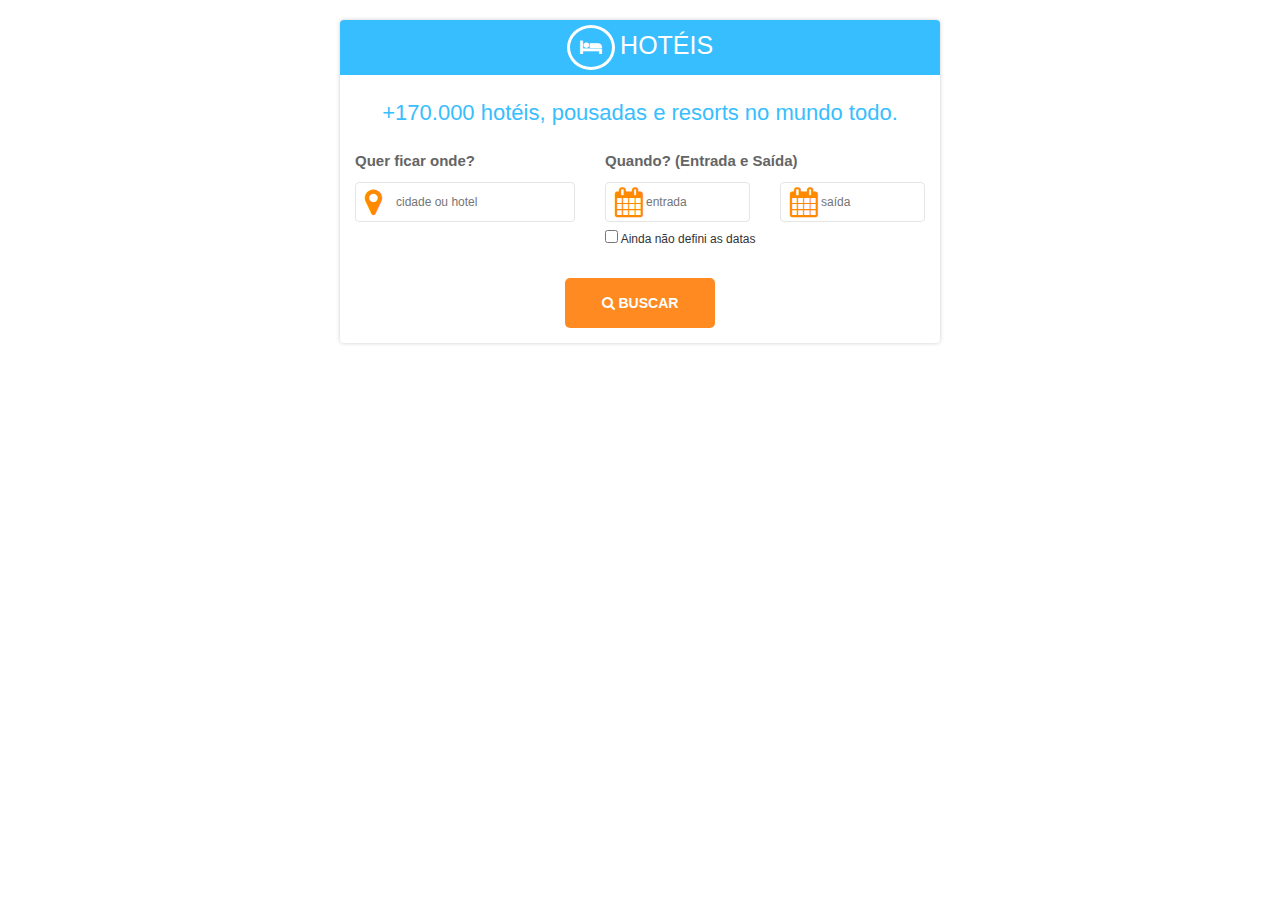
<file: site/index.html>
<!DOCTYPE html>
<html lang="pt-br">
    <head>
        <meta charset="utf-8">
        <title>Desafio Hotel Urbano - Leidson Cruz</title>
        <meta name="description" content="">
        <meta name="viewport" content="width=device-width">

        <link rel="stylesheet" href="css/pikaday/pikaday.css">
        <link rel="stylesheet" href="css/font-awesome/css/font-awesome.min.css">
        <link rel="stylesheet" href="css/grid-system.min.css">
        <link rel="stylesheet" href="css/desafio.css">
        <link rel="stylesheet" href="css/responsivo.css">
    </head>
    <body ng-app="desafioApp">
        <!--[if lte IE 8]>
        <p>Atualize seu navegador.</p>
        <![endif]-->

        <div ng-view=""></div>

        <!-- Libs -->
        <script src="js/libs/jquery/jquery-2.2.3.min.js"></script>

        <script src="js/libs/moment/moment.min.js"></script>
        <script src="js/libs/moment/pt-br.js"></script>

        <script src="js/libs/angular/angular.min.js"></script>
        <script src="js/libs/angular/angular-route.min.js"></script>
        <script src="js/libs/angular/angular-resource.min.js"></script>
        <script src="js/libs/angular/angular-ui-router.js"></script>
        <script src="js/libs/angular/angular-sanitize.min.js"></script>

        <script src="js/libs/pikaday/pikaday.js"></script>
        <!-- App -->
        <script src="js/app.js"></script>
        <script src="js/factorys/interceptor.js"></script>
        <script src="js/factorys/scopes.js"></script>
        <script src="js/constants/config.js"></script>
        <script src="js/controllers/search.js"></script>
        <script src="js/controllers/result.js"></script>
        <script src="js/directives/pikaday.js"></script>
        <script src="js/directives/random.js"></script>
    </body>
</html>
</file>
<file: site/css/pikaday/pikaday.css>
@charset "UTF-8";

/*!
 * Pikaday
 * Copyright © 2014 David Bushell | BSD & MIT license | http://dbushell.com/
 */

.pika-single {
    z-index: 9999;
    display: block;
    position: relative;
    color: #333;
    background: #fff;
    border: 1px solid #ccc;
    border-bottom-color: #bbb;
    font-family: "Helvetica Neue", Helvetica, Arial, sans-serif;
}

/*
clear child float (pika-lendar), using the famous micro clearfix hack
http://nicolasgallagher.com/micro-clearfix-hack/
*/
.pika-single:before,
.pika-single:after {
    content: " ";
    display: table;
}
.pika-single:after { clear: both }
.pika-single { *zoom: 1 }

.pika-single.is-hidden {
    display: none;
}

.pika-single.is-bound {
    position: absolute;
    box-shadow: 0 5px 15px -5px rgba(0,0,0,.5);
}

.pika-lendar {
    float: left;
    width: 240px;
    margin: 8px;
}

.pika-title {
    position: relative;
    text-align: center;
}

.pika-label {
    display: inline-block;
    *display: inline;
    position: relative;
    z-index: 9999;
    overflow: hidden;
    margin: 0;
    padding: 5px 3px;
    font-size: 14px;
    line-height: 20px;
    font-weight: bold;
    background-color: #fff;
}
.pika-title select {
    cursor: pointer;
    position: absolute;
    z-index: 9998;
    margin: 0;
    left: 0;
    top: 5px;
    filter: alpha(opacity=0);
    opacity: 0;
}

.pika-prev,
.pika-next {
    display: block;
    cursor: pointer;
    position: relative;
    outline: none;
    border: 0;
    padding: 0;
    width: 20px;
    height: 30px;
    /* hide text using text-indent trick, using width value (it's enough) */
    text-indent: 20px;
    white-space: nowrap;
    overflow: hidden;
    background-color: transparent;
    background-position: center center;
    background-repeat: no-repeat;
    background-size: 75% 75%;
    opacity: .5;
    *position: absolute;
    *top: 0;
}

.pika-prev:hover,
.pika-next:hover {
    opacity: 1;
}

.pika-prev,
.is-rtl .pika-next {
    float: left;
    background-image: url('[data-uri]');
    *left: 0;
}

.pika-next,
.is-rtl .pika-prev {
    float: right;
    background-image: url('[data-uri]');
    *right: 0;
}

.pika-prev.is-disabled,
.pika-next.is-disabled {
    cursor: default;
    opacity: .2;
}

.pika-select {
    display: inline-block;
    *display: inline;
}

.pika-table {
    width: 100%;
    border-collapse: collapse;
    border-spacing: 0;
    border: 0;
}

.pika-table th,
.pika-table td {
    width: 14.285714285714286%;
    padding: 0;
}

.pika-table th {
    color: #999;
    font-size: 12px;
    line-height: 25px;
    font-weight: bold;
    text-align: center;
}

.pika-button {
    cursor: pointer;
    display: block;
    box-sizing: border-box;
    -moz-box-sizing: border-box;
    outline: none;
    border: 0;
    margin: 0;
    width: 100%;
    padding: 5px;
    color: #666;
    font-size: 12px;
    line-height: 15px;
    text-align: right;
    background: #f5f5f5;
}

.pika-week {
    font-size: 11px;
    color: #999;
}

.is-today .pika-button {
    color: #33aaff;
    font-weight: bold;
}

.is-selected .pika-button {
    color: #fff;
    font-weight: bold;
    background: #33aaff;
    box-shadow: inset 0 1px 3px #178fe5;
    border-radius: 3px;
}

.is-inrange .pika-button {
    background: #D5E9F7;
}

.is-startrange .pika-button {
    color: #fff;
    background: #6CB31D;
    box-shadow: none;
    border-radius: 3px;
}

.is-endrange .pika-button {
    color: #fff;
    background: #33aaff;
    box-shadow: none;
    border-radius: 3px;
}

.is-disabled .pika-button {
    pointer-events: none;
    cursor: default;
    color: #999;
    opacity: .3;
}

.pika-button:hover {
    color: #fff;
    background: #ff8000;
    box-shadow: none;
    border-radius: 3px;
}

/* styling for abbr */
.pika-table abbr {
    border-bottom: none;
    cursor: help;
}
</file>
<file: site/css/desafio.css>
/*****************************************************************************************
*                                      GLOBAL
*****************************************************************************************/
body {
    font-size: 14px;
    font-family: "Gotham Light",'Helvetica Neue', Arial,Helvetica,sans-serif;
    -webkit-font-smoothing: antialiased;
}

.text{
    font-size: 22px;
    font-weight: normal;
}

label{
    color: #656565;
    font-weight: bold;
    font-size: 15px;
}

.row .checkbox{
    margin-top: 8px;
    font-weight: normal;
    font-size: 12px;
}

a, a:hover, a:focus {
	text-decoration: none;
	color: #FFFFFF;
}

ul{
	list-style: none;
	padding: 0;
	margin: 0;
}

/*****************************************************************************************
*                                      COLORS
*****************************************************************************************/
.color-default{
    color: #36BEFE;
}

.color-orange{
    color: #FF8A00;
}

.color-white{
    color: #FFFFFF;
}

.bg-orange{
    background: #FF8A21;
}

/*****************************************************************************************
*                                      ALIGNS
*****************************************************************************************/
.text-center{
    text-align: center;
}

.text-left{
    text-align: left;
}

/*****************************************************************************************
*                                      COMPONENTS
*****************************************************************************************/
.container-fluid{
    padding-bottom: 15px;
}

.result-component {
    margin: 20px auto;
}

.search-component {
    border-radius: 4px;
    box-shadow: 0 0 4px rgba(0,0,0,0.2);
    margin: 20px auto;
}

.search-component > header{
    border-radius: 4px 4px 0 0;
}

.search-component > header > span{
    font-size: 25px;
}


header, .auto-complete-border{
    color: #FFFFFF;
    font-weight: 200;
    background: #36BEFE;
    padding: 5px 0;
    text-align: center;
    text-transform: uppercase;
    font-size: 19px;
}

span.error{
    display: none;
    color: red;
    font-size: 10px;
}

.auto-complete-border{
    border-radius: 0;
    padding: 4px;
}


.border-circle{
    border-radius: 100%;
    padding: 10px;
    border: 3px solid #FFFFFF;
}

.rounded{
    border-radius: 5px;
}

.form-group{
    position: relative;
}

.form-group i.fa{
    position: absolute;
    top: 15px;
    font-size: 30px;
    left: 10px;
}

input.default{
    margin: 10px 0 0 0;
    height: 40px;
    padding: 10px 10px 10px 40px;
    font-size: 12px;
    color: #003966;
    border: 1px solid #E5E5E5;
    border-radius: 4px;
    width: 100%;
}

.auto-complete:after {
	content: "";
    width: 0;
	height: 0;
	position: absolute;
	top: -8px;
	left: 15px;
	border-style: solid;
	border-width: 0 20px 15px 20px;
	border-color: transparent transparent #36BEFE transparent;
}

.auto-complete{
	display: none;
	border: 1px solid #00aeef;
	position: absolute;
	background: #FFFFFF;
	z-index: 1;
	top: 57px;

}

.auto-complete > .result{
	padding: 10px;
}

.auto-complete > .result{
  	display: table;
}

.auto-complete > .result > ul > li > .fa{
    color: #E5E5E5;
    margin: 5px 20px 5px 0;
}

.auto-complete > .result > ul > li > span{
    color: #656565;
    font-size: 14px;
}

.btn{
    border:0;
    border-radius: 5px;
    padding: 15px 20px 15px 20px;
    width: 150px;
    font-size: 20px;
    font-size: 14px;
    font-weight: bolder;
}

.item-hotel > .col-md-2{
    background: #EDEDED;
}

.btn-search{
    color: #FFFFFF;
    margin-top: 30px;
}

.price{
    font-size: 20px;
}

.more-hotel{
    color: #FFFFFF;
    border-radius: 5px;
    padding: 10px 25px 10px 25px;
    position: absolute;
    bottom: 10px;
    left: 18px;
}
</file>
<file: site/css/responsivo.css>
/*****************************************************************************************
*                                      COMPONENTS
*****************************************************************************************/
@media (max-width: 768px){
    .auto-complete{
        width: 90%;
    }

    .col-md-7{
        margin-top: 15px;
    }

    .item-hotel > .col-md-3 {
        text-align: center;
    }

    .item-hotel > .col-md-2{
        border: 0;
        min-height: 0;
        padding: 15px;
    }

    .item-hotel > .col-md-2 > .info{
        margin: 0;
    }

    .more-hotel{
        bottom: 0;
        left: 0;
        position: inherit;
    }
}

@media (min-width: 768px){
    .search-component {
        width: 468px;
    }

    .result-component {
        width: 600px;
    }

    .auto-complete{
        width: 90%;
    }

    .col-md-7{
        margin-top: 15px;
    }

    .item-hotel{
        margin-bottom: 15px;
        border: 1px solid #CCCCCC;
    }

    .item-hotel > .col-md-3 {
        text-align: center;
    }

    .item-hotel > .col-md-2{
        border: 0;
        min-height: 0;
        padding: 15px;
    }

    .item-hotel > .col-md-2 > .info{
        margin: 0;
    }

    .more-hotel{
        bottom: 0;
        left: 0;
        position: inherit;
    }

}


@media (min-width: 992px) {
    .search-component {
        width: 600px;
    }

    .result-component {
        width: 900px;
    }

    .auto-complete{
        width: 100%;
    }

    .col-md-7{
        margin-top: 0;
    }

    .item-hotel{
        margin-bottom: 15px;
        border: 1px solid #CCCCCC;
    }

    .item-hotel > .col-md-3{
        padding: 0;
    }

    .item-hotel > .col-md-2{
        border-left: 1px dashed #CCCCCC;
        min-height: 260px;
    }

    .item-hotel > .col-md-2 > .info{
        margin-top: 50px;
    }
}
</file>
<file: site/css/grid-system.min.css>
/*!
 * Bootstrap v3.3.5 (http://getbootstrap.com)
 * Copyright 2011-2016 Twitter, Inc.
 * Licensed under MIT (https://github.com/twbs/bootstrap/blob/master/LICENSE)
 */

/*!
 * Generated using the Bootstrap Customizer (http://getbootstrap.com/customize/?id=4f53bcbad0e94f82297286b3564a87ba)
 * Config saved to config.json and https://gist.github.com/4f53bcbad0e94f82297286b3564a87ba
 *//*!
 * Bootstrap v3.3.6 (http://getbootstrap.com)
 * Copyright 2011-2015 Twitter, Inc.
 * Licensed under MIT (https://github.com/twbs/bootstrap/blob/master/LICENSE)
 *//*! normalize.css v3.0.3 | MIT License | github.com/necolas/normalize.css */html{font-family:sans-serif;-ms-text-size-adjust:100%;-webkit-text-size-adjust:100%}body{margin:0}article,aside,details,figcaption,figure,footer,header,hgroup,main,menu,nav,section,summary{display:block}audio,canvas,progress,video{display:inline-block;vertical-align:baseline}audio:not([controls]){display:none;height:0}[hidden],template{display:none}a{background-color:transparent}a:active,a:hover{outline:0}abbr[title]{border-bottom:1px dotted}b,strong{font-weight:bold}dfn{font-style:italic}h1{font-size:2em;margin:0.67em 0}mark{background:#ff0;color:#000}small{font-size:80%}sub,sup{font-size:75%;line-height:0;position:relative;vertical-align:baseline}sup{top:-0.5em}sub{bottom:-0.25em}img{border:0}svg:not(:root){overflow:hidden}figure{margin:1em 40px}hr{-webkit-box-sizing:content-box;-moz-box-sizing:content-box;box-sizing:content-box;height:0}pre{overflow:auto}code,kbd,pre,samp{font-family:monospace, monospace;font-size:1em}button,input,optgroup,select,textarea{color:inherit;font:inherit;margin:0}button{overflow:visible}button,select{text-transform:none}button,html input[type="button"],input[type="reset"],input[type="submit"]{-webkit-appearance:button;cursor:pointer}button[disabled],html input[disabled]{cursor:default}button::-moz-focus-inner,input::-moz-focus-inner{border:0;padding:0}input{line-height:normal}input[type="checkbox"],input[type="radio"]{-webkit-box-sizing:border-box;-moz-box-sizing:border-box;box-sizing:border-box;padding:0}input[type="number"]::-webkit-inner-spin-button,input[type="number"]::-webkit-outer-spin-button{height:auto}input[type="search"]{-webkit-appearance:textfield;-webkit-box-sizing:content-box;-moz-box-sizing:content-box;box-sizing:content-box}input[type="search"]::-webkit-search-cancel-button,input[type="search"]::-webkit-search-decoration{-webkit-appearance:none}fieldset{border:1px solid #c0c0c0;margin:0 2px;padding:0.35em 0.625em 0.75em}legend{border:0;padding:0}textarea{overflow:auto}optgroup{font-weight:bold}table{border-collapse:collapse;border-spacing:0}td,th{padding:0}*{-webkit-box-sizing:border-box;-moz-box-sizing:border-box;box-sizing:border-box}*:before,*:after{-webkit-box-sizing:border-box;-moz-box-sizing:border-box;box-sizing:border-box}html{font-size:10px;-webkit-tap-highlight-color:rgba(0,0,0,0)}body{font-family:"Helvetica Neue",Helvetica,Arial,sans-serif;font-size:14px;line-height:1.42857143;color:#333;background-color:#fff}input,button,select,textarea{font-family:inherit;font-size:inherit;line-height:inherit}a{color:#337ab7;text-decoration:none}a:hover,a:focus{color:#23527c;text-decoration:underline}a:focus{outline:thin dotted;outline:5px auto -webkit-focus-ring-color;outline-offset:-2px}figure{margin:0}img{vertical-align:middle}.img-responsive{display:block;max-width:100%;height:auto}.img-rounded{border-radius:6px}.img-thumbnail{padding:4px;line-height:1.42857143;background-color:#fff;border:1px solid #ddd;border-radius:4px;-webkit-transition:all .2s ease-in-out;-o-transition:all .2s ease-in-out;transition:all .2s ease-in-out;display:inline-block;max-width:100%;height:auto}.img-circle{border-radius:50%}hr{margin-top:20px;margin-bottom:20px;border:0;border-top:1px solid #eee}.sr-only{position:absolute;width:1px;height:1px;margin:-1px;padding:0;overflow:hidden;clip:rect(0, 0, 0, 0);border:0}.sr-only-focusable:active,.sr-only-focusable:focus{position:static;width:auto;height:auto;margin:0;overflow:visible;clip:auto}[role="button"]{cursor:pointer}.container{margin-right:auto;margin-left:auto;padding-left:15px;padding-right:15px}@media (min-width:768px){.container{width:750px}}@media (min-width:992px){.container{width:970px}}@media (min-width:1200px){.container{width:1170px}}.container-fluid{margin-right:auto;margin-left:auto;padding-left:15px;padding-right:15px}.row{margin-left:-15px;margin-right:-15px}.col-xs-1, .col-sm-1, .col-md-1, .col-lg-1, .col-xs-2, .col-sm-2, .col-md-2, .col-lg-2, .col-xs-3, .col-sm-3, .col-md-3, .col-lg-3, .col-xs-4, .col-sm-4, .col-md-4, .col-lg-4, .col-xs-5, .col-sm-5, .col-md-5, .col-lg-5, .col-xs-6, .col-sm-6, .col-md-6, .col-lg-6, .col-xs-7, .col-sm-7, .col-md-7, .col-lg-7, .col-xs-8, .col-sm-8, .col-md-8, .col-lg-8, .col-xs-9, .col-sm-9, .col-md-9, .col-lg-9, .col-xs-10, .col-sm-10, .col-md-10, .col-lg-10, .col-xs-11, .col-sm-11, .col-md-11, .col-lg-11, .col-xs-12, .col-sm-12, .col-md-12, .col-lg-12{position:relative;min-height:1px;padding-left:15px;padding-right:15px}.col-xs-1, .col-xs-2, .col-xs-3, .col-xs-4, .col-xs-5, .col-xs-6, .col-xs-7, .col-xs-8, .col-xs-9, .col-xs-10, .col-xs-11, .col-xs-12{float:left}.col-xs-12{width:100%}.col-xs-11{width:91.66666667%}.col-xs-10{width:83.33333333%}.col-xs-9{width:75%}.col-xs-8{width:66.66666667%}.col-xs-7{width:58.33333333%}.col-xs-6{width:50%}.col-xs-5{width:41.66666667%}.col-xs-4{width:33.33333333%}.col-xs-3{width:25%}.col-xs-2{width:16.66666667%}.col-xs-1{width:8.33333333%}.col-xs-pull-12{right:100%}.col-xs-pull-11{right:91.66666667%}.col-xs-pull-10{right:83.33333333%}.col-xs-pull-9{right:75%}.col-xs-pull-8{right:66.66666667%}.col-xs-pull-7{right:58.33333333%}.col-xs-pull-6{right:50%}.col-xs-pull-5{right:41.66666667%}.col-xs-pull-4{right:33.33333333%}.col-xs-pull-3{right:25%}.col-xs-pull-2{right:16.66666667%}.col-xs-pull-1{right:8.33333333%}.col-xs-pull-0{right:auto}.col-xs-push-12{left:100%}.col-xs-push-11{left:91.66666667%}.col-xs-push-10{left:83.33333333%}.col-xs-push-9{left:75%}.col-xs-push-8{left:66.66666667%}.col-xs-push-7{left:58.33333333%}.col-xs-push-6{left:50%}.col-xs-push-5{left:41.66666667%}.col-xs-push-4{left:33.33333333%}.col-xs-push-3{left:25%}.col-xs-push-2{left:16.66666667%}.col-xs-push-1{left:8.33333333%}.col-xs-push-0{left:auto}.col-xs-offset-12{margin-left:100%}.col-xs-offset-11{margin-left:91.66666667%}.col-xs-offset-10{margin-left:83.33333333%}.col-xs-offset-9{margin-left:75%}.col-xs-offset-8{margin-left:66.66666667%}.col-xs-offset-7{margin-left:58.33333333%}.col-xs-offset-6{margin-left:50%}.col-xs-offset-5{margin-left:41.66666667%}.col-xs-offset-4{margin-left:33.33333333%}.col-xs-offset-3{margin-left:25%}.col-xs-offset-2{margin-left:16.66666667%}.col-xs-offset-1{margin-left:8.33333333%}.col-xs-offset-0{margin-left:0}@media (min-width:768px){.col-sm-1, .col-sm-2, .col-sm-3, .col-sm-4, .col-sm-5, .col-sm-6, .col-sm-7, .col-sm-8, .col-sm-9, .col-sm-10, .col-sm-11, .col-sm-12{float:left}.col-sm-12{width:100%}.col-sm-11{width:91.66666667%}.col-sm-10{width:83.33333333%}.col-sm-9{width:75%}.col-sm-8{width:66.66666667%}.col-sm-7{width:58.33333333%}.col-sm-6{width:50%}.col-sm-5{width:41.66666667%}.col-sm-4{width:33.33333333%}.col-sm-3{width:25%}.col-sm-2{width:16.66666667%}.col-sm-1{width:8.33333333%}.col-sm-pull-12{right:100%}.col-sm-pull-11{right:91.66666667%}.col-sm-pull-10{right:83.33333333%}.col-sm-pull-9{right:75%}.col-sm-pull-8{right:66.66666667%}.col-sm-pull-7{right:58.33333333%}.col-sm-pull-6{right:50%}.col-sm-pull-5{right:41.66666667%}.col-sm-pull-4{right:33.33333333%}.col-sm-pull-3{right:25%}.col-sm-pull-2{right:16.66666667%}.col-sm-pull-1{right:8.33333333%}.col-sm-pull-0{right:auto}.col-sm-push-12{left:100%}.col-sm-push-11{left:91.66666667%}.col-sm-push-10{left:83.33333333%}.col-sm-push-9{left:75%}.col-sm-push-8{left:66.66666667%}.col-sm-push-7{left:58.33333333%}.col-sm-push-6{left:50%}.col-sm-push-5{left:41.66666667%}.col-sm-push-4{left:33.33333333%}.col-sm-push-3{left:25%}.col-sm-push-2{left:16.66666667%}.col-sm-push-1{left:8.33333333%}.col-sm-push-0{left:auto}.col-sm-offset-12{margin-left:100%}.col-sm-offset-11{margin-left:91.66666667%}.col-sm-offset-10{margin-left:83.33333333%}.col-sm-offset-9{margin-left:75%}.col-sm-offset-8{margin-left:66.66666667%}.col-sm-offset-7{margin-left:58.33333333%}.col-sm-offset-6{margin-left:50%}.col-sm-offset-5{margin-left:41.66666667%}.col-sm-offset-4{margin-left:33.33333333%}.col-sm-offset-3{margin-left:25%}.col-sm-offset-2{margin-left:16.66666667%}.col-sm-offset-1{margin-left:8.33333333%}.col-sm-offset-0{margin-left:0}}@media (min-width:992px){.col-md-1, .col-md-2, .col-md-3, .col-md-4, .col-md-5, .col-md-6, .col-md-7, .col-md-8, .col-md-9, .col-md-10, .col-md-11, .col-md-12{float:left}.col-md-12{width:100%}.col-md-11{width:91.66666667%}.col-md-10{width:83.33333333%}.col-md-9{width:75%}.col-md-8{width:66.66666667%}.col-md-7{width:58.33333333%}.col-md-6{width:50%}.col-md-5{width:41.66666667%}.col-md-4{width:33.33333333%}.col-md-3{width:25%}.col-md-2{width:16.66666667%}.col-md-1{width:8.33333333%}.col-md-pull-12{right:100%}.col-md-pull-11{right:91.66666667%}.col-md-pull-10{right:83.33333333%}.col-md-pull-9{right:75%}.col-md-pull-8{right:66.66666667%}.col-md-pull-7{right:58.33333333%}.col-md-pull-6{right:50%}.col-md-pull-5{right:41.66666667%}.col-md-pull-4{right:33.33333333%}.col-md-pull-3{right:25%}.col-md-pull-2{right:16.66666667%}.col-md-pull-1{right:8.33333333%}.col-md-pull-0{right:auto}.col-md-push-12{left:100%}.col-md-push-11{left:91.66666667%}.col-md-push-10{left:83.33333333%}.col-md-push-9{left:75%}.col-md-push-8{left:66.66666667%}.col-md-push-7{left:58.33333333%}.col-md-push-6{left:50%}.col-md-push-5{left:41.66666667%}.col-md-push-4{left:33.33333333%}.col-md-push-3{left:25%}.col-md-push-2{left:16.66666667%}.col-md-push-1{left:8.33333333%}.col-md-push-0{left:auto}.col-md-offset-12{margin-left:100%}.col-md-offset-11{margin-left:91.66666667%}.col-md-offset-10{margin-left:83.33333333%}.col-md-offset-9{margin-left:75%}.col-md-offset-8{margin-left:66.66666667%}.col-md-offset-7{margin-left:58.33333333%}.col-md-offset-6{margin-left:50%}.col-md-offset-5{margin-left:41.66666667%}.col-md-offset-4{margin-left:33.33333333%}.col-md-offset-3{margin-left:25%}.col-md-offset-2{margin-left:16.66666667%}.col-md-offset-1{margin-left:8.33333333%}.col-md-offset-0{margin-left:0}}@media (min-width:1200px){.col-lg-1, .col-lg-2, .col-lg-3, .col-lg-4, .col-lg-5, .col-lg-6, .col-lg-7, .col-lg-8, .col-lg-9, .col-lg-10, .col-lg-11, .col-lg-12{float:left}.col-lg-12{width:100%}.col-lg-11{width:91.66666667%}.col-lg-10{width:83.33333333%}.col-lg-9{width:75%}.col-lg-8{width:66.66666667%}.col-lg-7{width:58.33333333%}.col-lg-6{width:50%}.col-lg-5{width:41.66666667%}.col-lg-4{width:33.33333333%}.col-lg-3{width:25%}.col-lg-2{width:16.66666667%}.col-lg-1{width:8.33333333%}.col-lg-pull-12{right:100%}.col-lg-pull-11{right:91.66666667%}.col-lg-pull-10{right:83.33333333%}.col-lg-pull-9{right:75%}.col-lg-pull-8{right:66.66666667%}.col-lg-pull-7{right:58.33333333%}.col-lg-pull-6{right:50%}.col-lg-pull-5{right:41.66666667%}.col-lg-pull-4{right:33.33333333%}.col-lg-pull-3{right:25%}.col-lg-pull-2{right:16.66666667%}.col-lg-pull-1{right:8.33333333%}.col-lg-pull-0{right:auto}.col-lg-push-12{left:100%}.col-lg-push-11{left:91.66666667%}.col-lg-push-10{left:83.33333333%}.col-lg-push-9{left:75%}.col-lg-push-8{left:66.66666667%}.col-lg-push-7{left:58.33333333%}.col-lg-push-6{left:50%}.col-lg-push-5{left:41.66666667%}.col-lg-push-4{left:33.33333333%}.col-lg-push-3{left:25%}.col-lg-push-2{left:16.66666667%}.col-lg-push-1{left:8.33333333%}.col-lg-push-0{left:auto}.col-lg-offset-12{margin-left:100%}.col-lg-offset-11{margin-left:91.66666667%}.col-lg-offset-10{margin-left:83.33333333%}.col-lg-offset-9{margin-left:75%}.col-lg-offset-8{margin-left:66.66666667%}.col-lg-offset-7{margin-left:58.33333333%}.col-lg-offset-6{margin-left:50%}.col-lg-offset-5{margin-left:41.66666667%}.col-lg-offset-4{margin-left:33.33333333%}.col-lg-offset-3{margin-left:25%}.col-lg-offset-2{margin-left:16.66666667%}.col-lg-offset-1{margin-left:8.33333333%}.col-lg-offset-0{margin-left:0}}.clearfix:before,.clearfix:after,.container:before,.container:after,.container-fluid:before,.container-fluid:after,.row:before,.row:after{content:" ";display:table}.clearfix:after,.container:after,.container-fluid:after,.row:after{clear:both}.center-block{display:block;margin-left:auto;margin-right:auto}.pull-right{float:right !important}.pull-left{float:left !important}.hide{display:none !important}.show{display:block !important}.invisible{visibility:hidden}.text-hide{font:0/0 a;color:transparent;text-shadow:none;background-color:transparent;border:0}.hidden{display:none !important}.affix{position:fixed}
</file>
